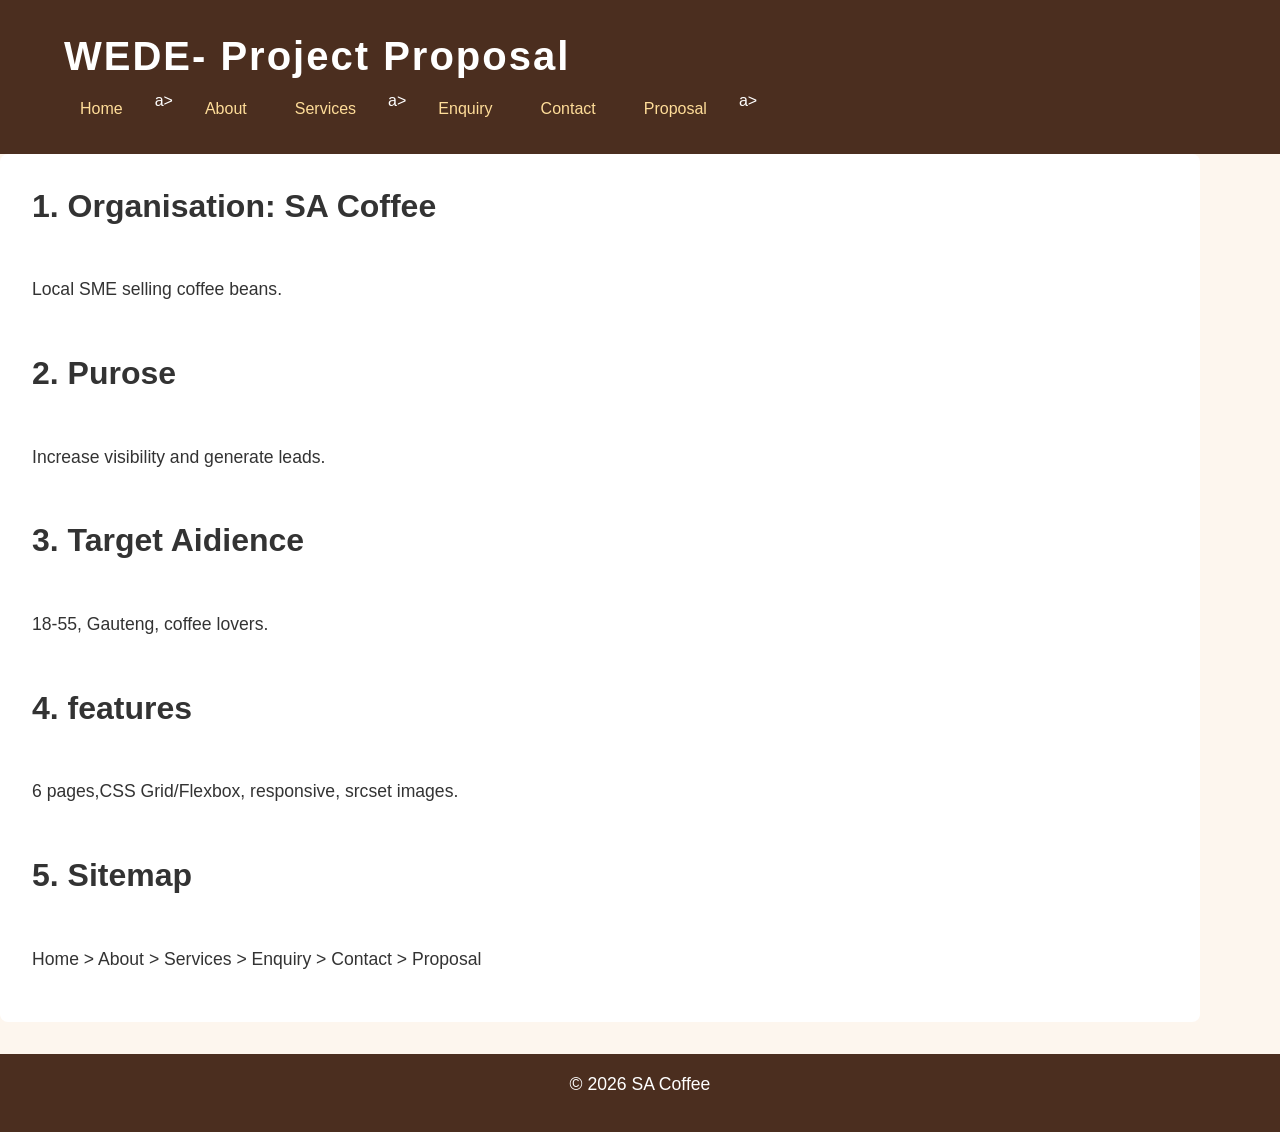
<file: _WEDE_Part2/proposal.html>
<!DOCTYPE html>
<html lang="en">
<head><meta charset="UTF-8"><meta name="viewport" content="width=device-width, initial-scale=1.0">
<title>Proposal - SA Coffee</title><link rel="stylesheet" href="css/style.css"></head>
<body>
<header><h1>WEDE- Project Proposal</h1>
<nav><a href="index.html">Home</a>a><a href="about.html">About</a><a href="services.html">Services</a>a><a href="enquiry.html">Enquiry</a><a href="contact.html">Contact</a><a href="proposal.html">Proposal</a>a></nav>
</header>
<main class="content content-single">
<h2>1. Organisation: SA Coffee</h2><p>Local SME selling coffee beans.</p>
<h2>2. Purose</h2><p>Increase visibility and generate leads.</p>
<h2>3. Target Aidience</h2><p>18-55, Gauteng, coffee lovers.</p>
<h2>4. features</h2><p>6 pages,CSS Grid/Flexbox, responsive, srcset images.</p>
<h2>5. Sitemap</h2><p>Home > About > Services > Enquiry > Contact > Proposal</p>
</main>
<footer><p>&copy; 2026 SA Coffee</p></footer>
</body>
</html>
</file>
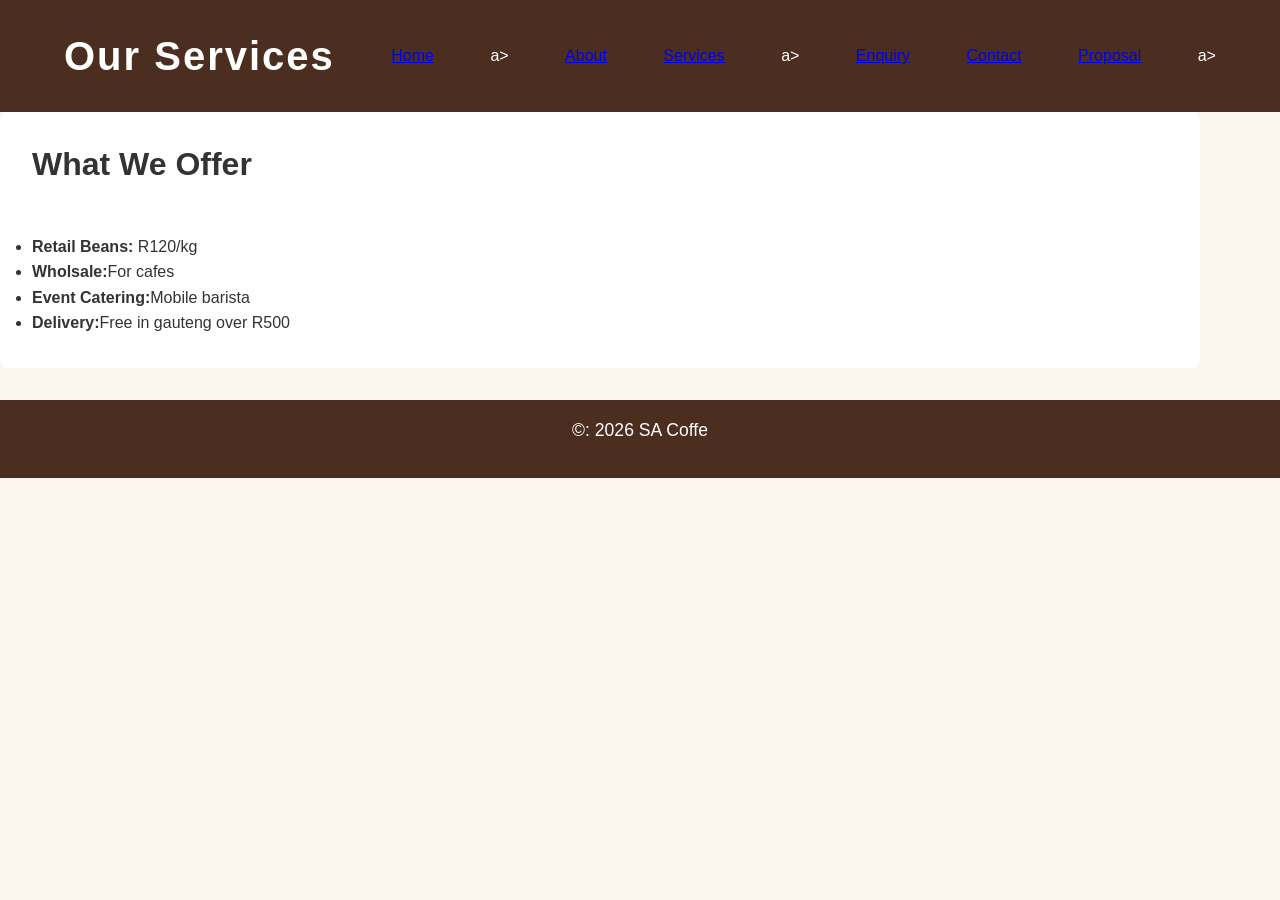
<file: _WEDE_Part2/services.html>
<!DOCTYPE html>
<html lang="en">
<head><meta charset="UTF-8"><meta name="width=device-width, initial-scale=1.0">
<title>Services - SA Coffee</title><link rel="stylesheet" href="css/style.css"></head>
<body>
<header><h1>Our Services</h1
<nav><a href="index.html">Home</a>a><a href="about.html">About</a><a href="services.html">Services</a>a><a href="enquiry.html">Enquiry</a><a href="contact.html">Contact</a><a href="proposal.html">Proposal</a>a></nav>
</header>
<main class="content content-single">
 <h2>What We Offer</h2>
 <ul>
 <li><b>Retail Beans:</b> R120/kg</li>
 <li><b>Wholsale:</b>For cafes</li>
 <li><b>Event Catering:</b>Mobile barista</li>
 <li><b>Delivery:</b>Free in gauteng over R500</li>  
 </ul>   
 </main>
 <footer><p>&copy: 2026 SA Coffe</p></footer>
</body>    
</html>
</file>
<file: _WEDE_Part2/css/style.css>
/* 2.2 CSS RESET - makes consistency across browsers */
* { margin:0; padding:0; box-sizing:border-box; }

body { 
    font-family: 'Segoe UI', sans-serif; 
    font-size: 1rem;
    line-height: 1.6;
    background: #fdf6ee;
    color: #333;
    width: 100%;
}

h1 { font-size: 2.5rem; font-weight:700; letter-spacing:0.05em; }
h2 { font-size: 2rem; font-weight:600; line-height:1.3; margin-bottom:1rem; }
p { font-size: 1.1rem; margin-bottom:1em; }

header {
    background: #4b2e1f; color:white; padding:1.5rem 5%;
    display:flex; flex-direction:row; justify-content:space-between; align-items:center; flex-wrap:wrap;
}
nav { display:flex;gap:1rem; flex-wrap:wrap; }

.content {
    display:grid; grid-template-columns: 2fr 1fr; gap:2rem;
    max-width:1200px; margi:2rem auto; padding:2rem; background:white;
    border-radius:8px; box-shadow:0 4px 8px rgba(0,0,0,0,.1); widtth:90%;
}
.content-single { grid-template-columns:1fr; }
nav a { color:#ffdd99; text-decoration:none; padding:0.5rem 1rem; border-radius:5px; transition:0.3s; }
nav a:hover { background:#ffdd99; color:#4b2e1f; }
nav a:focus { outline:2px solid #ffdd99; }
nav a:active { transform:scale(0.95); }
button { background:#4b2e1f; color:white; padding:0.8rem 1.5rem; border:none; border-radius:5px; }
button:hover { background:#6d4c41; box-shadow:0 2px 5px rgba(0,0,0,0,.2); }
img { max-width:100%; height:auto; border-radius:8px; }
footer { background:#4b2e1f; color:white; text-align:center;padding:1rem; margin-top:2rem; }

@media screen and (max-width: 768px ) {
    .content { grid-template-columns:1fr;width:95%; padding:1rem; }
    header { flex-direction:column; }
    h1 { font-size:2rem; }
    nav { justify-content:center; margin-top:1rem; }
}

@media screen and(max-width: 480px) {
    body { font-size:0.9rem; }
    nav { flex-direction:column: width:100%; }
    nav a { width:100%; text-align:center; border-bottom:1px solid @#6d4c41; }
    h1 { font-size:1.8rem; } h2 { font-size:1.5rem; }
}
</file>
